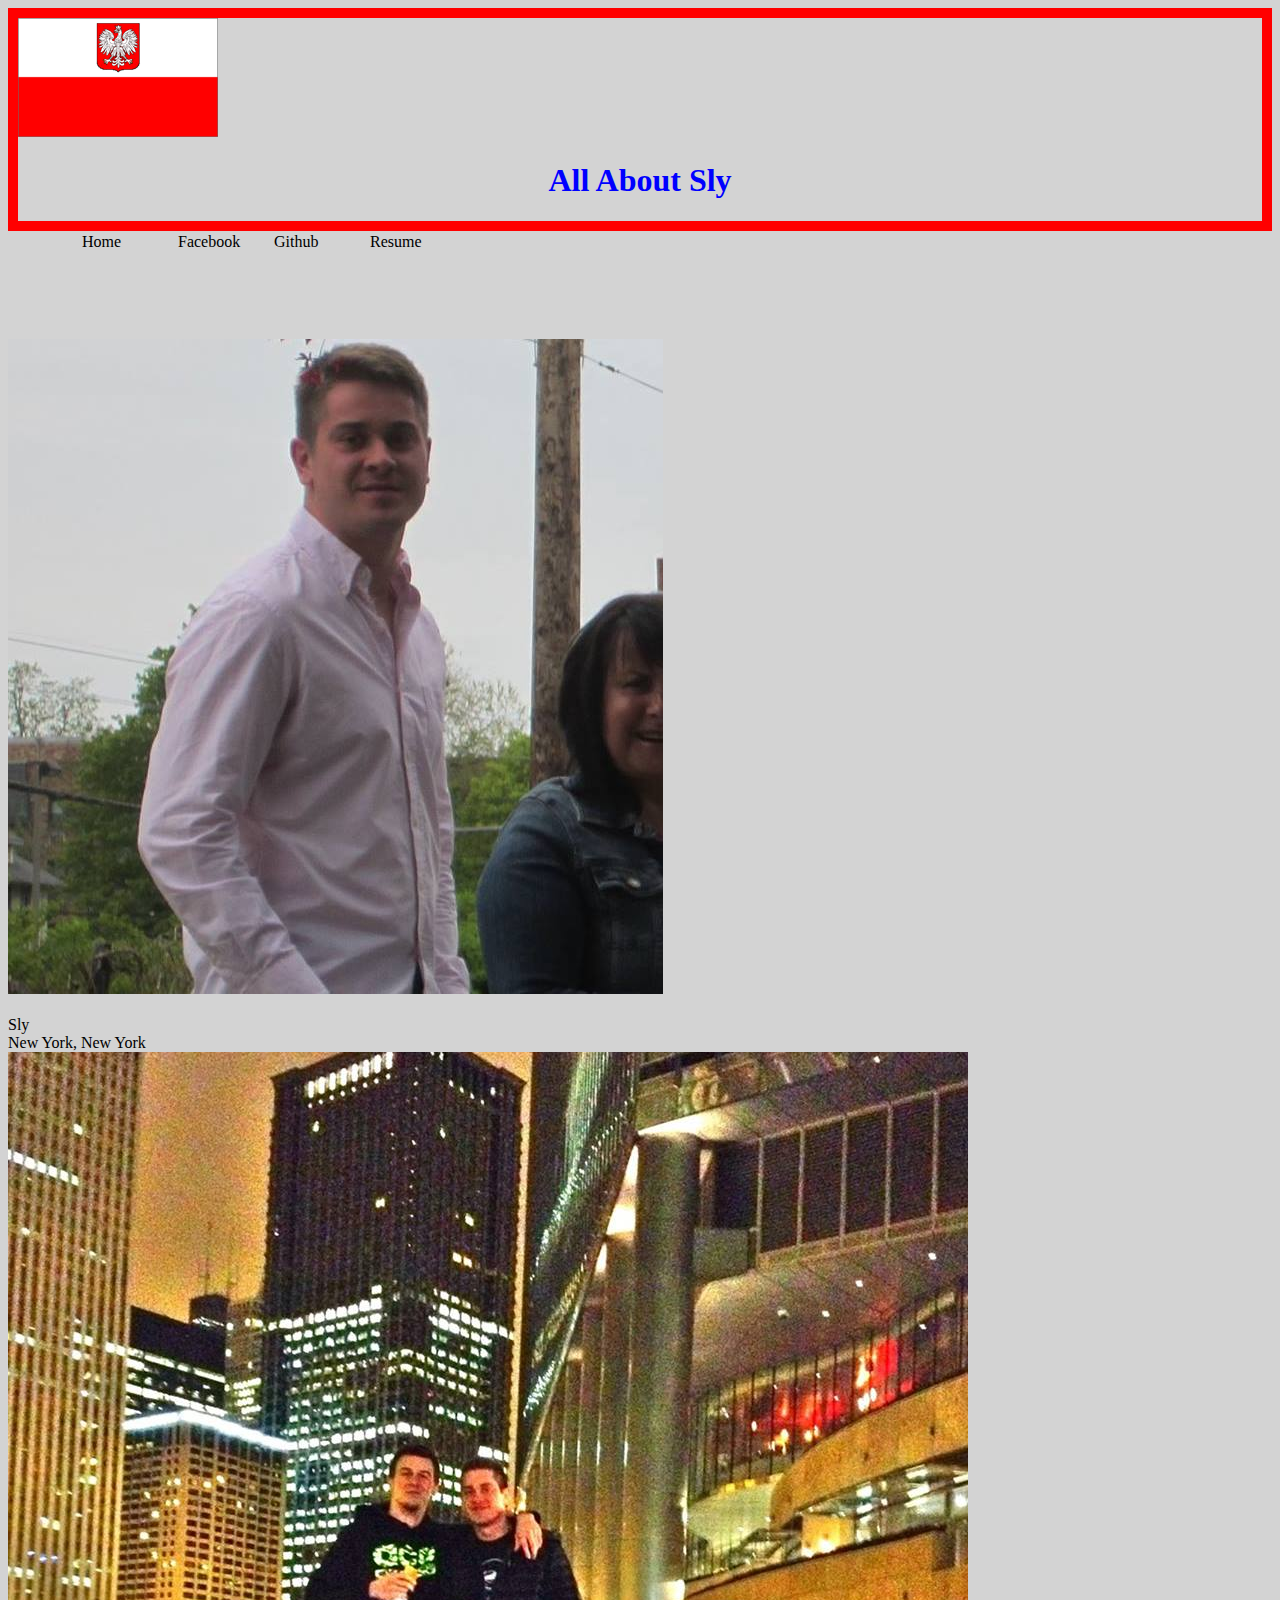
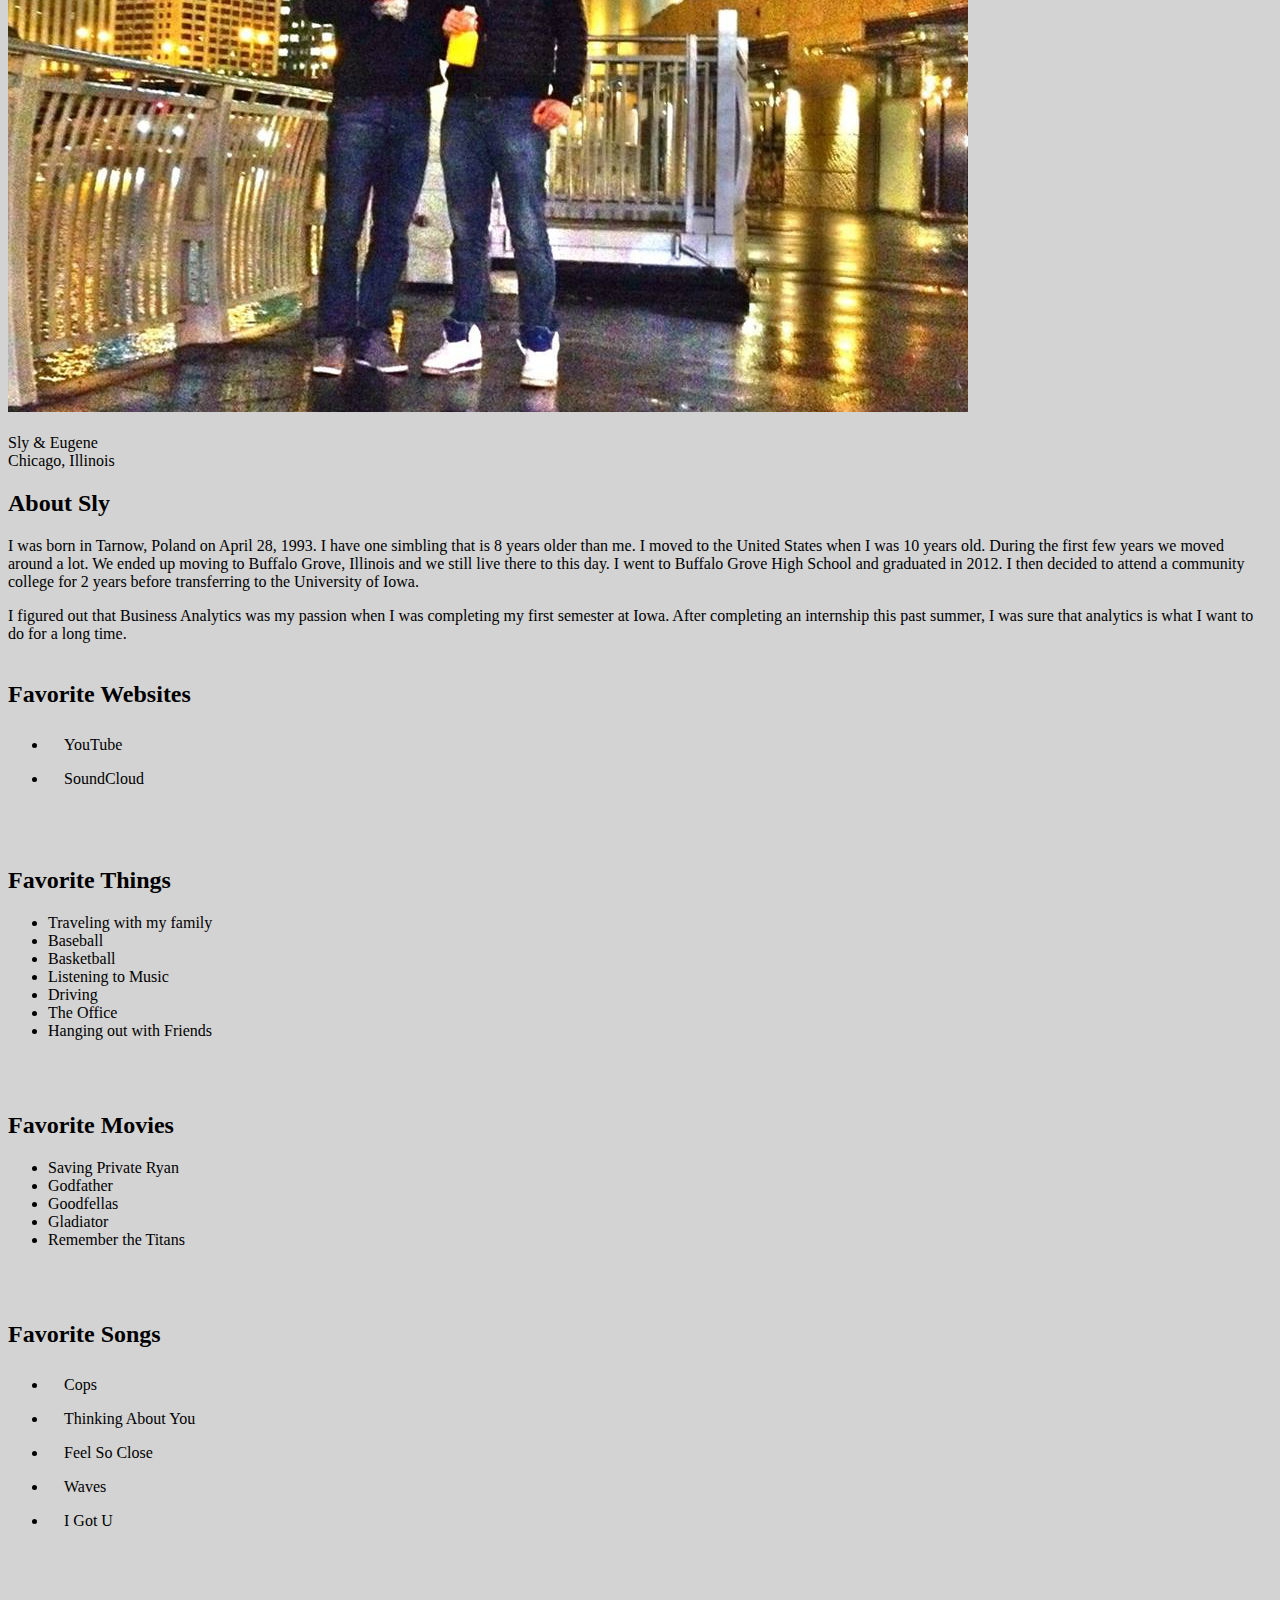
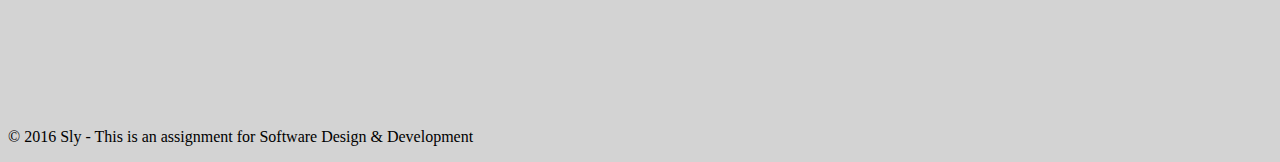
<file: index.html>
<!DOCTYPE html>

<html lang="en">

<head> 
	<meta charset="UTF-8">
	<title> All About Sly </title>
	<link rel="stylesheet" type="text/css" href="Sly.css" /> 
</head>

<body id="home">
<!--  This is my MSCI:3300 - HW2. -->

<div id="wrap">

	<header>

	<img class="flag" src="flag.png" alt="Polish flag"> 

	<h1> All About Sly </h1>
	
	<div id="menubar">


		<nav>
			<ul id="navlist">
				<li1> <a id="homenav" href="./index.html"> Home </a> </li1>
				<li1> <a href="https//facebook.com/sjpodobinski"> Facebook </a> </li1>
				<li1> <a href="https://github.com/SlyDog99"> Github </a></li1>
				<li1> <a id="resumenav" href="./resume.html"> Resume </a> </li1>
			</ul>
		</nav>
	</div><!-- close the #menubar div -->

</header>

<div id="left">

<br><br>
<br><br>
<br><br>

	<div class="picture1"> <img class="gallery" src="picture1.jpg" alt="Mike &amp; Amy"> 
		<br><span> &nbsp; <br> Sly <br>New York, New York</span></div>

	<div class="picture2"> <img class="gallery" src="picture2.jpg" alt="Jeep Ride"> 
		<br><span> &nbsp; <br> Sly &amp; Eugene <br>Chicago, Illinois</span></div>

	

</div> <!-- close the #left div -->

<div id="middle">
	<h2> About Sly </h2>
		
		<p> 
		I was born in Tarnow, Poland on April 28, 1993.  I have one simbling that is 8 years older than me.  I moved to the United States when I was 10 years old.  During the first few years we moved around
		a lot.  We ended up moving to Buffalo Grove, Illinois and we still live there to this day.  I went to Buffalo Grove High School and graduated in 2012.
		I then decided to attend a community college for 2 years before transferring to the University of Iowa.
		</p>

		<p>
		I figured out that Business Analytics was my passion when I was completing my first semester at Iowa.  After completing an internship this past summer, I was sure that analytics is what I want to do for a long time.

		

<br><br>

	<h2> Favorite Websites </h2>
		<ul class="daisylist">
			<li> <a href="http://www.youtube.com"> YouTube </a> </li>
			<li> <a href="https://www.soundcloud.com"> SoundCloud </a> </li>
			
		</ul>

<br><br>

	<h2> Favorite Things </h2>
		<ul class="daisylist">
			<li> Traveling with my family </li>
			<li> Baseball </li>
			<li> Basketball </li>
			<li> Listening to Music </li>
			<li> Driving </li>
			<li> The Office </li>
			<li> Hanging out with Friends </li>
		</ul>
		
<br><br>

	<h2> Favorite Movies </h2>
		<ul class="daisylist">
			<li> Saving Private Ryan </li>
			<li> Godfather </li>
			<li> Goodfellas </li>
			<li> Gladiator </li>
			<li> Remember the Titans </li>
		</ul>

		<br><br>

	<h2> Favorite Songs </h2>
		<ul class="daisylist">
			<li> <a href="https://www.youtube.com/watch?v=jxJnIKSlZq4"> Cops </a> </li>
			<li> <a href="https://www.youtube.com/watch?v=cl3b7dDBLpo"> Thinking About You </a> </li>
			<li> <a href= "https://www.youtube.com/watch?v=dGghkjpNCQ8"> Feel So Close</a> </li>
			<li> <a href= "https://www.youtube.com/watch?v=6MH9qWemtPo">  Waves </a> </li>
			<li> <a href= "https://www.youtube.com/watch?v=FHCYHldJi_g"> I Got U </a> </li>
			
		</ul>

<br><br>

	


</div> <!-- close the #middle div -->
		
<div id="right">
	
	
</div> <!-- close the #right div -->

	<br><br><br>
	
	<p class="text_line"> &nbsp;</p>

	<br />	
	
<footer> 
	<p>&copy; 2016 Sly - This is an assignment for Software Design &amp; Development</p>
</footer>

</div> <!-- close the #wrap div -->
	
</body>
</html>
</file>
<file: Sly.css>
body {
    background-color: lightgrey;
}

h1 {
    color: blue;
	text-align: center;
	font-family: "Times New Roman", Times, serif;
}	

}

p {
    color:green;
} 
li1 {
	 float:left;
	 list-style-type: none;
    text-align: left;
    padding: 4px 8px;
    text-decoration: none;
	width:80px
 }

a {
     display: block;
     color: #000;
    padding: 8px 0 8px 16px;
    text-decoration: none;
 }
li a:hover {
    background-color: #555;
    color: white;
}

img {
     max-width: 100%;
    height: 80%;
	
 }
header{
     border-style: solid;
     border-width: 10px;
border-color: Red;
}
</file>
